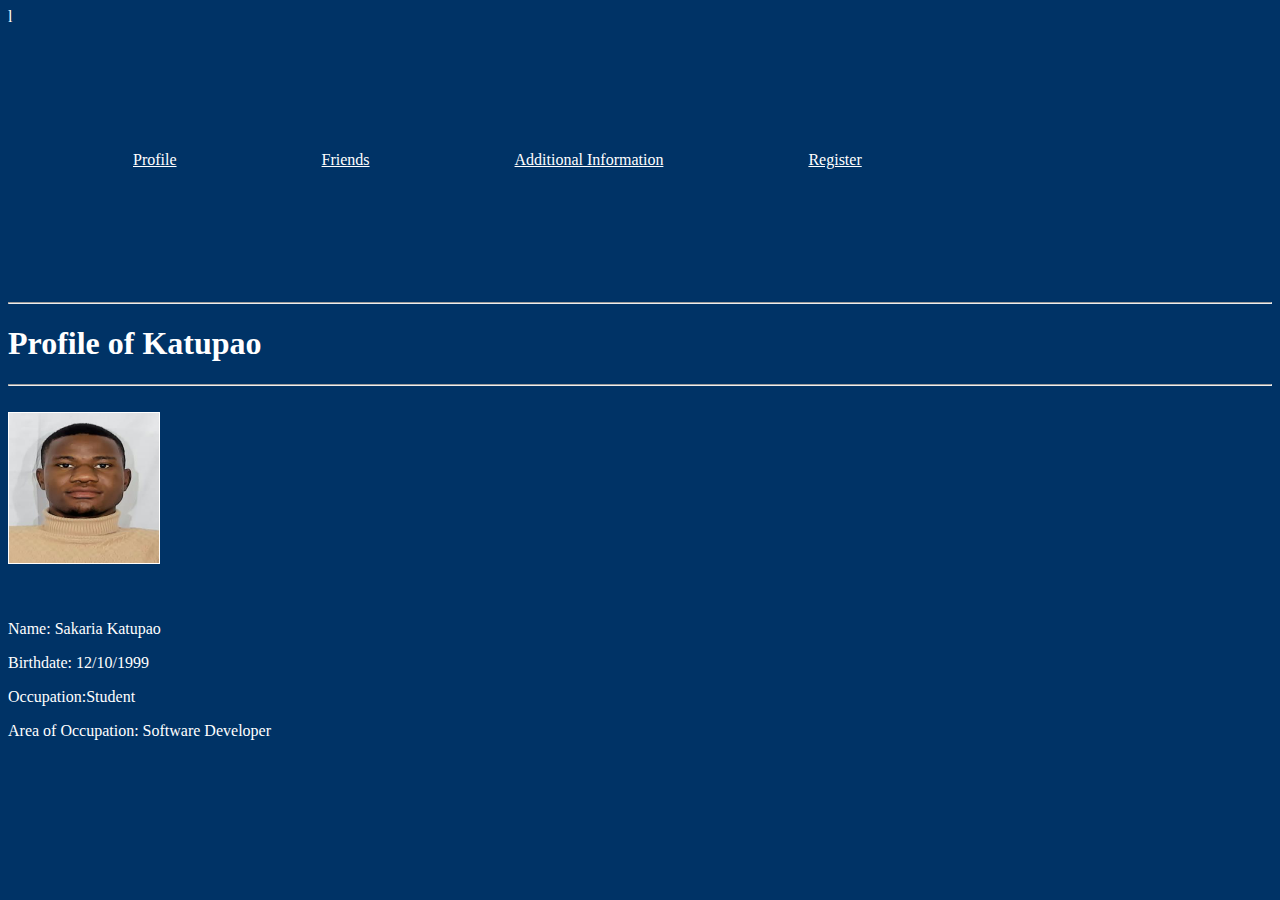
<file: index.html>
<!DOCTYPE html>
<html lang="en">
<head>
    <meta charset="UTF-8">
    <title>My Profile </title>
<link rel="stylesheet" href="myStyle.css">
</head>
<body>
<table cellpadding="20"
       cellspacing="105"
       border="0"
>l
    <tr>
        <td> <a href="http://localhost/index.html/homepage.html">Profile</a></td>
        <td><a href="http://localhost/index.html/My_Friends.html"> Friends</a></td>
        <td><a href="http://localhost/index.html/Additional_Information.html">Additional Information</a></td>
        <td><a href="http://localhost/index.html/login%20system%20with%20avatar/register.php">Register</a></td>
    </tr>
</table>
<hr>
<h1>Profile of Katupao</h1>
<hr>
<br>
<div>
    <img src="Best me.jpg"
        class="borderImg" alt="S.Katupao" height= "150" width="150">
</div>

<br>
<br>
<p> Name: Sakaria Katupao</p>
<p>Birthdate: 12/10/1999</p>
<p>Occupation:Student</p>
<p>Area of Occupation: Software Developer</p>
</body>



</html>
</file>
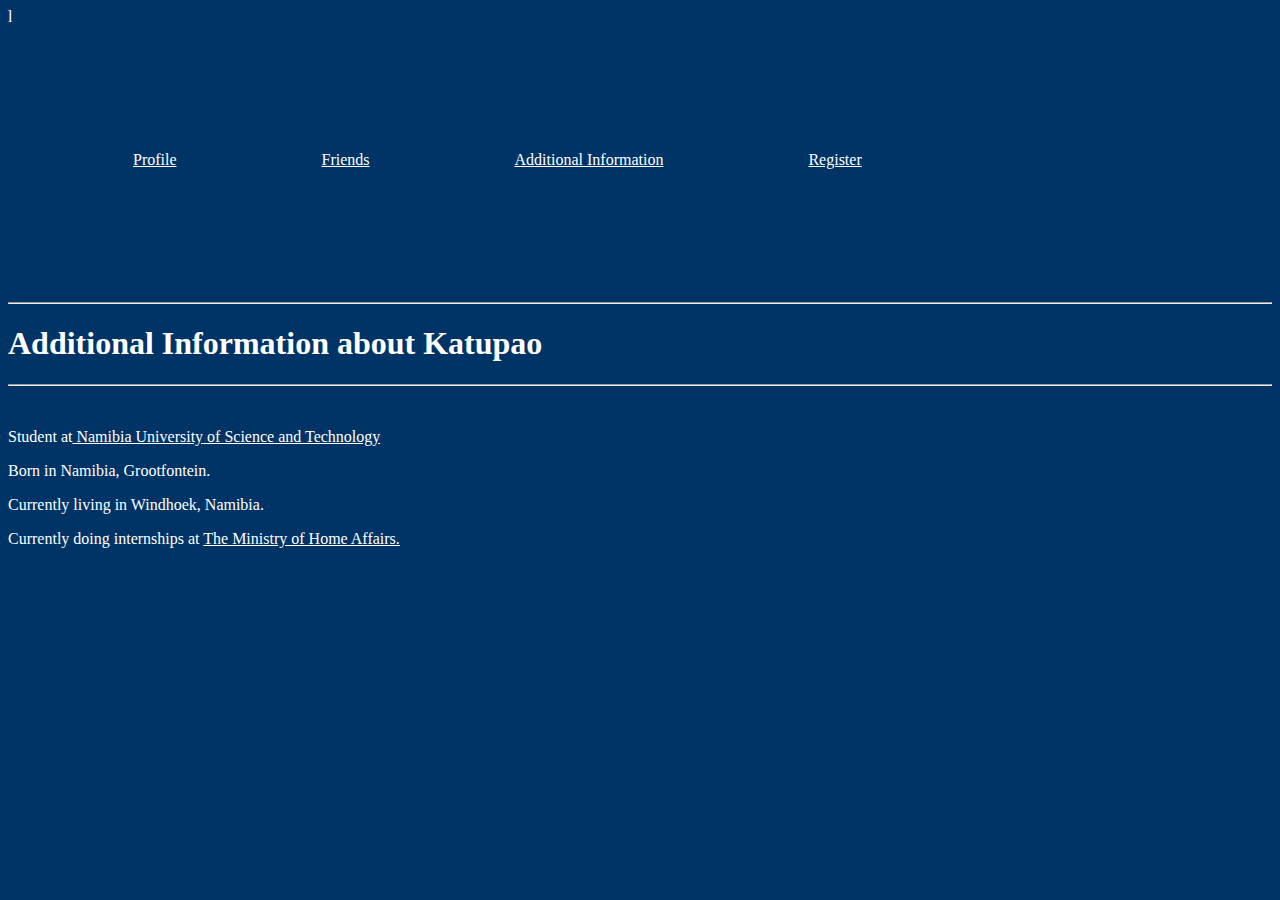
<file: Additional_Information.html>
<!DOCTYPE html>
<html lang="en">
<head>
    <meta charset="UTF-8">
    <title>Additional Information about Katupao</title>
  <link rel="stylesheet" href="myStyle.css">
</head>
<body>
  <table cellpadding="20"
  cellspacing="105"
  border="0"
>l
<tr>
  <td> <a href="http://localhost/index.html/homepage.html">Profile</a></td>
  <td><a href="http://localhost/index.html/My_Friends.html"> Friends</a></td>
  <td><a href="http://localhost/index.html/Additional_Information.html">Additional Information</a></td>
  <td><a href="http://localhost/index.html/login%20system%20with%20avatar/register.php">Register</a></td>
</tr>
</table>
<hr>
<h1>
  <b>Additional Information about Katupao</b></h1>
<hr>
<br>
<p>Student at<a href="https://www.nust.na/"> Namibia University of Science and Technology</a></p>

<p>Born in Namibia, Grootfontein.</p>
<p>Currently living in Windhoek, Namibia.</p>

<p>Currently doing internships at <a href="https://mha.gov.na/">The Ministry of Home Affairs.</a></p>
</body>
</html>
</file>
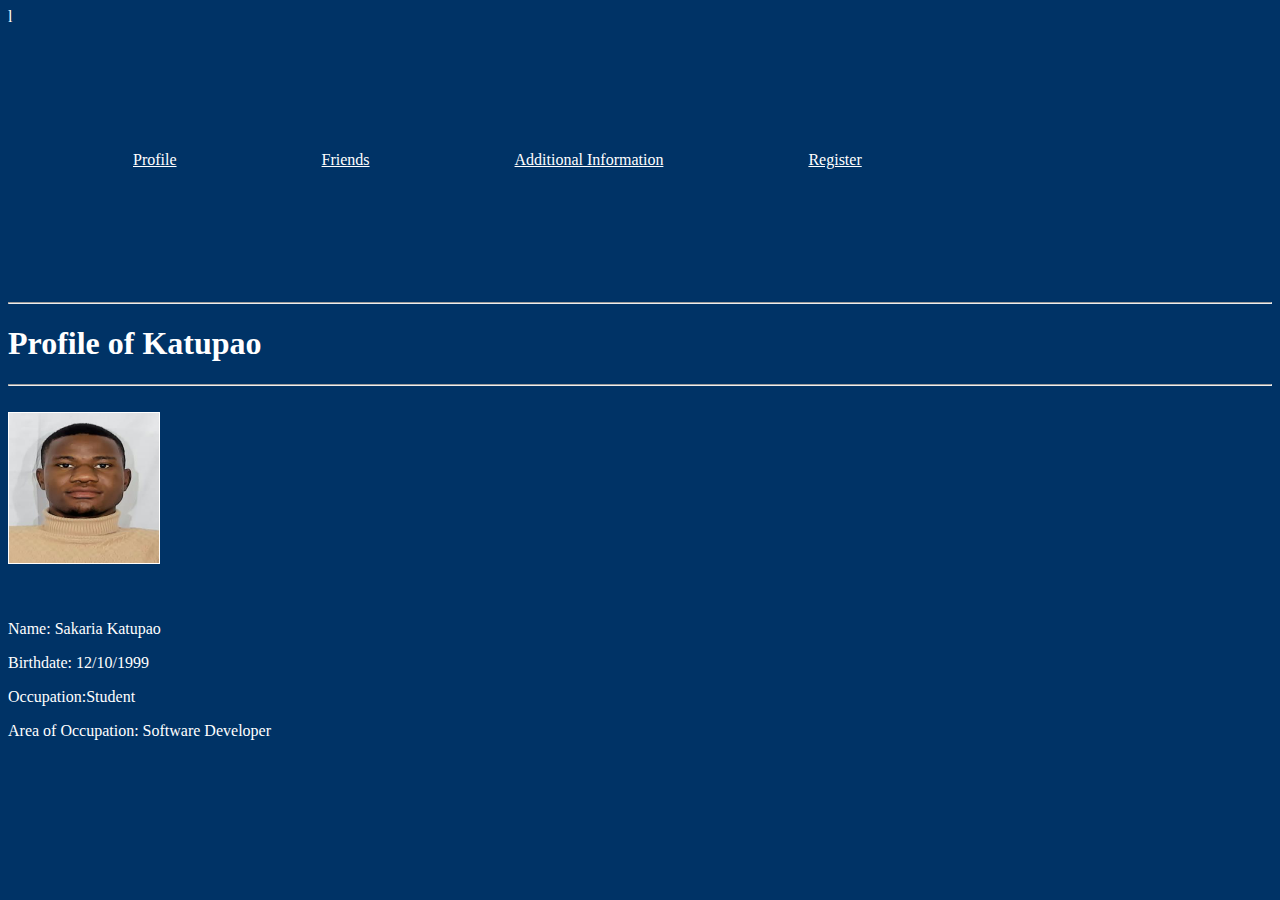
<file: homepage.html>
<!DOCTYPE html>
<html lang="en">
<head>
    <meta charset="UTF-8">
    <title>My Profile </title>
<link rel="stylesheet" href="myStyle.css">
</head>
<body>
<table cellpadding="20"
       cellspacing="105"
       border="0"
>l
    <tr>
        <td> <a href="http://localhost/index.html/homepage.html">Profile</a></td>
        <td><a href="http://localhost/index.html/My_Friends.html"> Friends</a></td>
        <td><a href="http://localhost/index.html/Additional_Information.html">Additional Information</a></td>
        <td><a href="http://localhost/index.html/login%20system%20with%20avatar/register.php">Register</a></td>
    </tr>
</table>
<hr>
<h1>Profile of Katupao</h1>
<hr>
<br>
<div>
    <img src="Best me.jpg"
        class="borderImg" alt="S.Katupao" height= "150" width="150">
</div>

<br>
<br>
<p> Name: Sakaria Katupao</p>
<p>Birthdate: 12/10/1999</p>
<p>Occupation:Student</p>
<p>Area of Occupation: Software Developer</p>
</body>



</html>
</file>
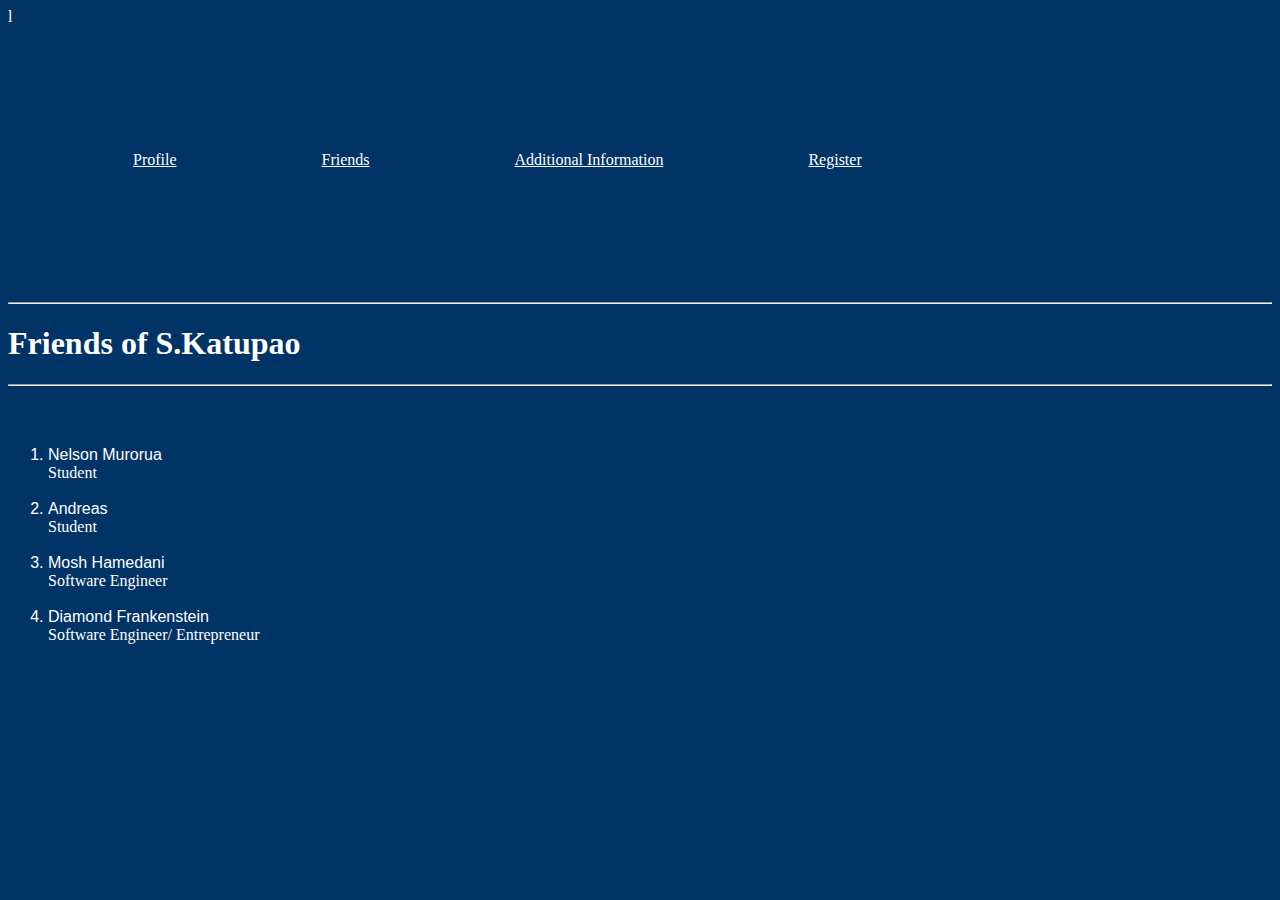
<file: My_Friends.html>
<!DOCTYPE html>
<html lang="en">
<head>
    <meta charset="UTF-8">
    <title>Friends of S.Katupao</title>
  <link rel="stylesheet" href="myStyle.css">
</head>
<body>
  <table cellpadding="20"
  cellspacing="105"
  border="0"
>l
<tr>
  <td> <a href="http://localhost/index.html/homepage.html">Profile</a></td>
  <td><a href="http://localhost/index.html/My_Friends.html"> Friends</a></td>
  <td><a href="http://localhost/index.html/Additional_Information.html">Additional Information</a></td>
  <td><a href="http://localhost/index.html/login%20system%20with%20avatar/register.php">Register</a></td>
</tr>
</table>
<hr>
<h1>Friends of S.Katupao</h1>
<hr>
<br>
<br>
<ol>
  <li>Nelson Murorua</li>
  Student
  <br>
  <br>
  <li>Andreas</li>
  Student
  <br>
  <br>
  <li>Mosh    Hamedani</li>
  Software Engineer
  <br>
  <br>
  <li>Diamond Frankenstein</li>
  Software Engineer/ Entrepreneur
</ol>
</body>
</html>
</file>
<file: myStyle.css>
h1{
color: white;
font-family: Georgia;
}
body{
color: white;
background: #003366;
}

.borderImg {
border: 1px solid white;

}
ol li {
color: solid white;
font-family: Helvetica;

}
tr td a {
color: white;
 }
 p a {
 color: white;
 }
</file>
